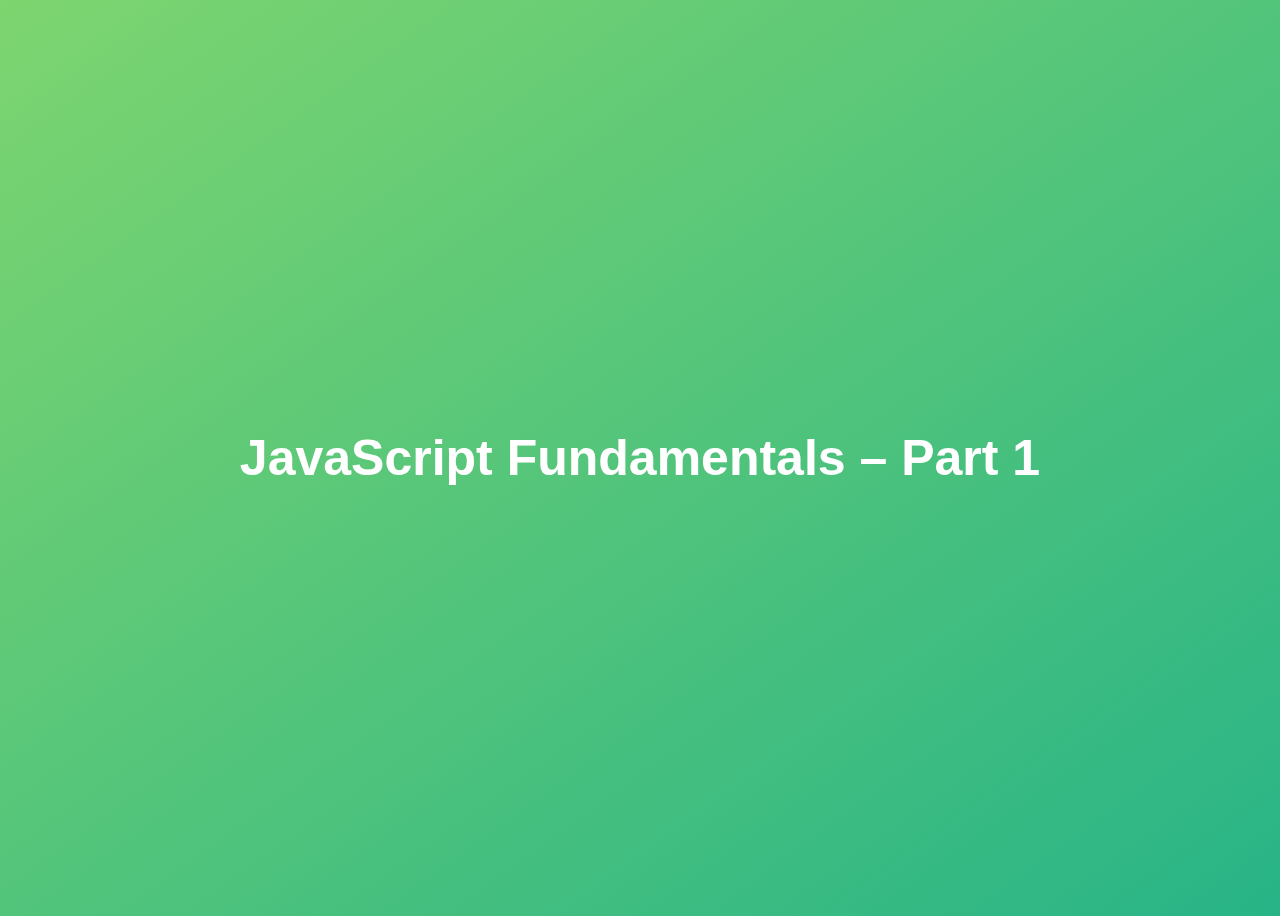
<file: 01-Fundamentals-Part-1/starter/index.html>
<!DOCTYPE html>
<html lang="en">
    <head>
        <meta charset="UTF-8" />
        <meta name="viewport" content="width=device-width, initial-scale=1.0" />
        <meta http-equiv="X-UA-Compatible" content="ie=edge" />
        <title>JavaScript Fundamentals – Part 1</title>
        <style>
            body {
                height: 100vh;
                display: flex;
                align-items: center;
                background: linear-gradient(to top left, #28b487, #7dd56f);
            }
            h1 {
                font-family: sans-serif;
                font-size: 50px;
                line-height: 1.3;
                width: 100%;
                padding: 30px;
                text-align: center;
                color: white;
            }
        </style>
    </head>
    <body>
        <h1>JavaScript Fundamentals – Part 1</h1>
        <script src="script.js"></script>
        <script src="assignments.js"></script>
    </body>
</html>
</file>
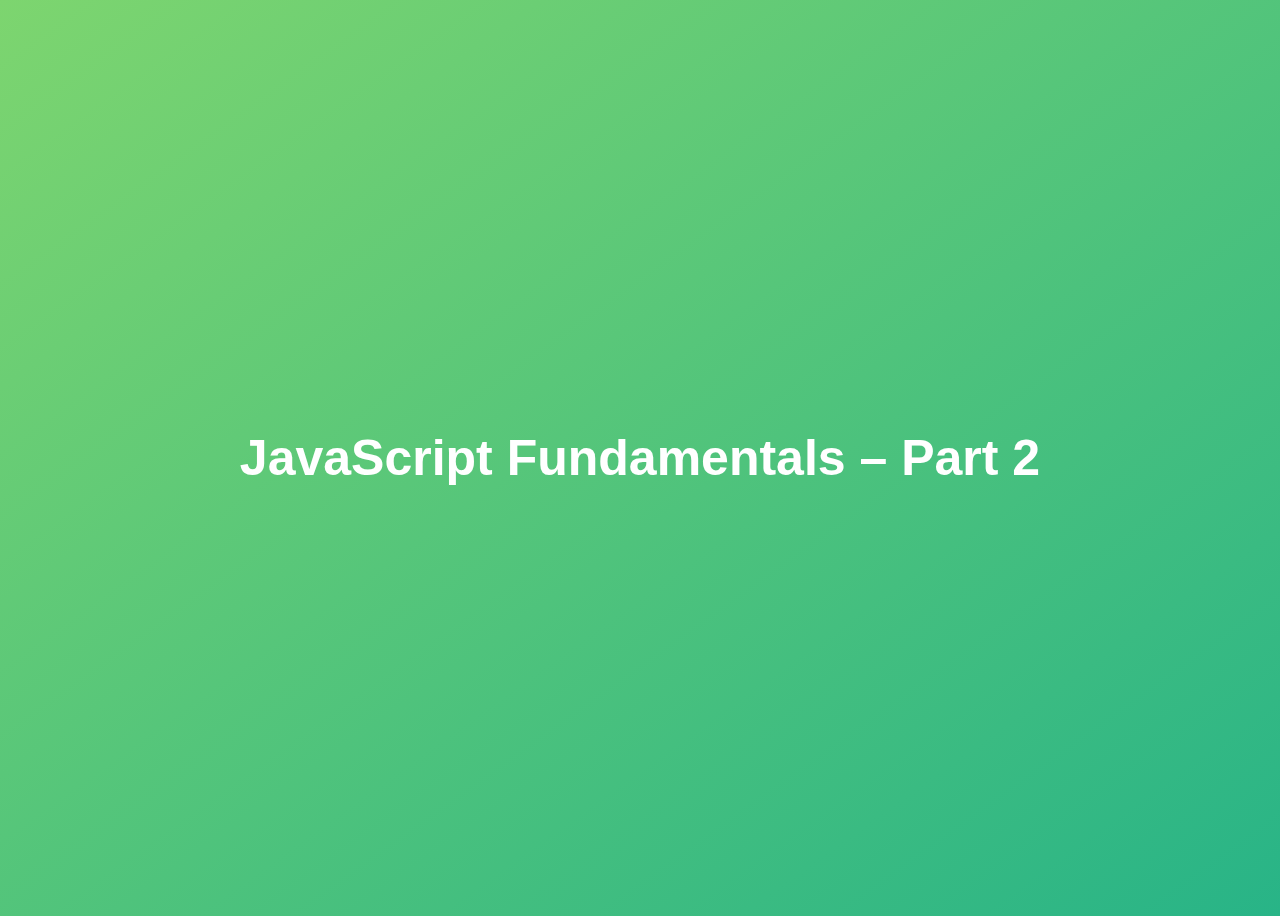
<file: 02-Fundamentals-Part-2/starter/index.html>
<!DOCTYPE html>
<html lang="en">
    <head>
        <meta charset="UTF-8" />
        <meta name="viewport" content="width=device-width, initial-scale=1.0" />
        <meta http-equiv="X-UA-Compatible" content="ie=edge" />
        <title>JavaScript Fundamentals – Part 2</title>
        <style>
            body {
                height: 100vh;
                display: flex;
                align-items: center;
                background: linear-gradient(to top left, #28b487, #7dd56f);
            }
            h1 {
                font-family: sans-serif;
                font-size: 50px;
                line-height: 1.3;
                width: 100%;
                padding: 30px;
                text-align: center;
                color: white;
            }
        </style>
    </head>
    <body>
        <h1>JavaScript Fundamentals – Part 2</h1>
        <script src="script.js"></script>
        <script src="assignments.js"></script>
    </body>
</html>
</file>
